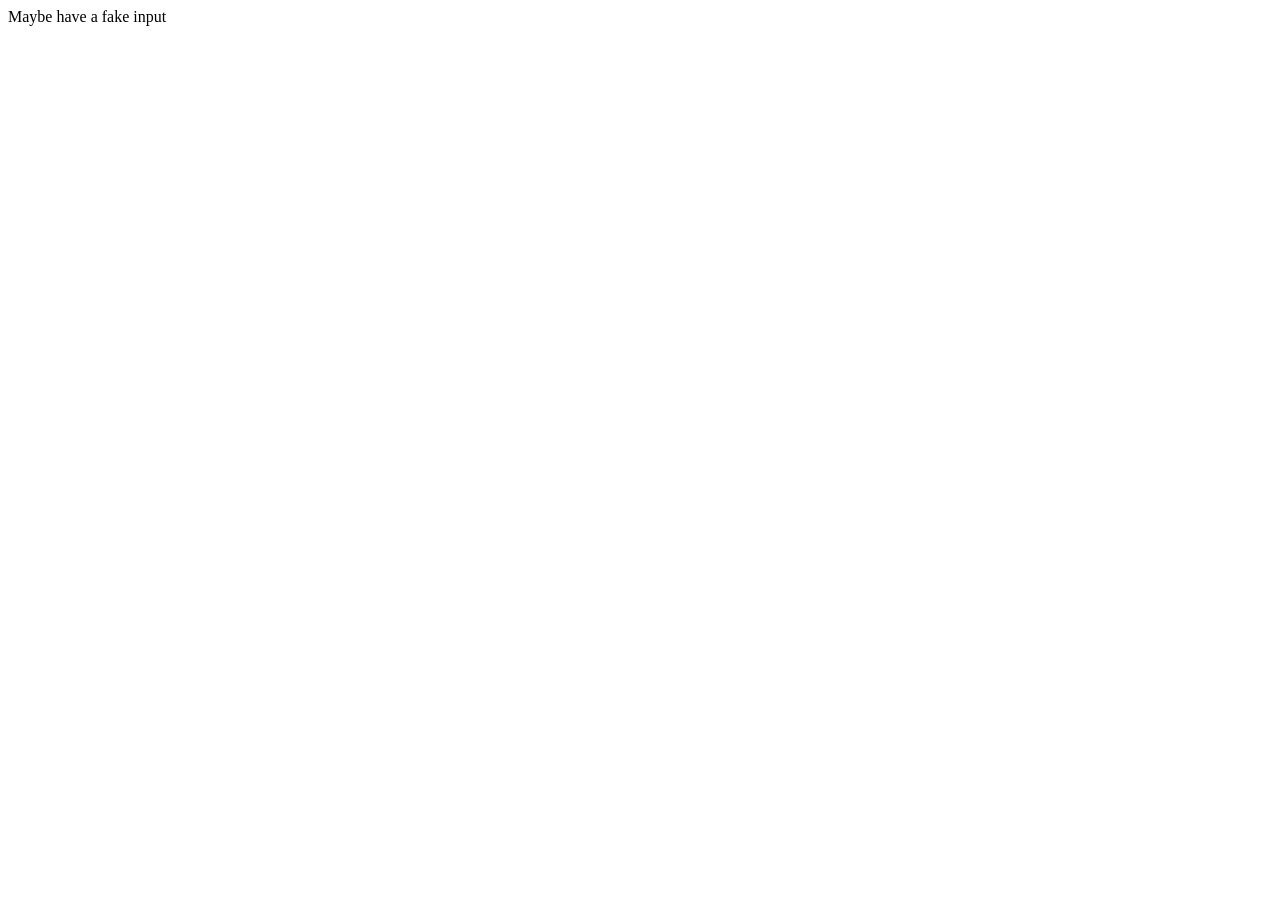
<file: Final Project_Apple/menu_page_items/shopping_cart.html>
<!doctype html>
<html>
    <head>
        <meta charset="utf-8">
        <title>Shopping Cart Page</title>
        <link rel="stylesheet" href="https://ucsbteaching.s3.amazonaws.com/boilerplate.css">
    </head>
    <body>
        <div>Maybe have a fake input</div>
    </body>
</html>
</file>
